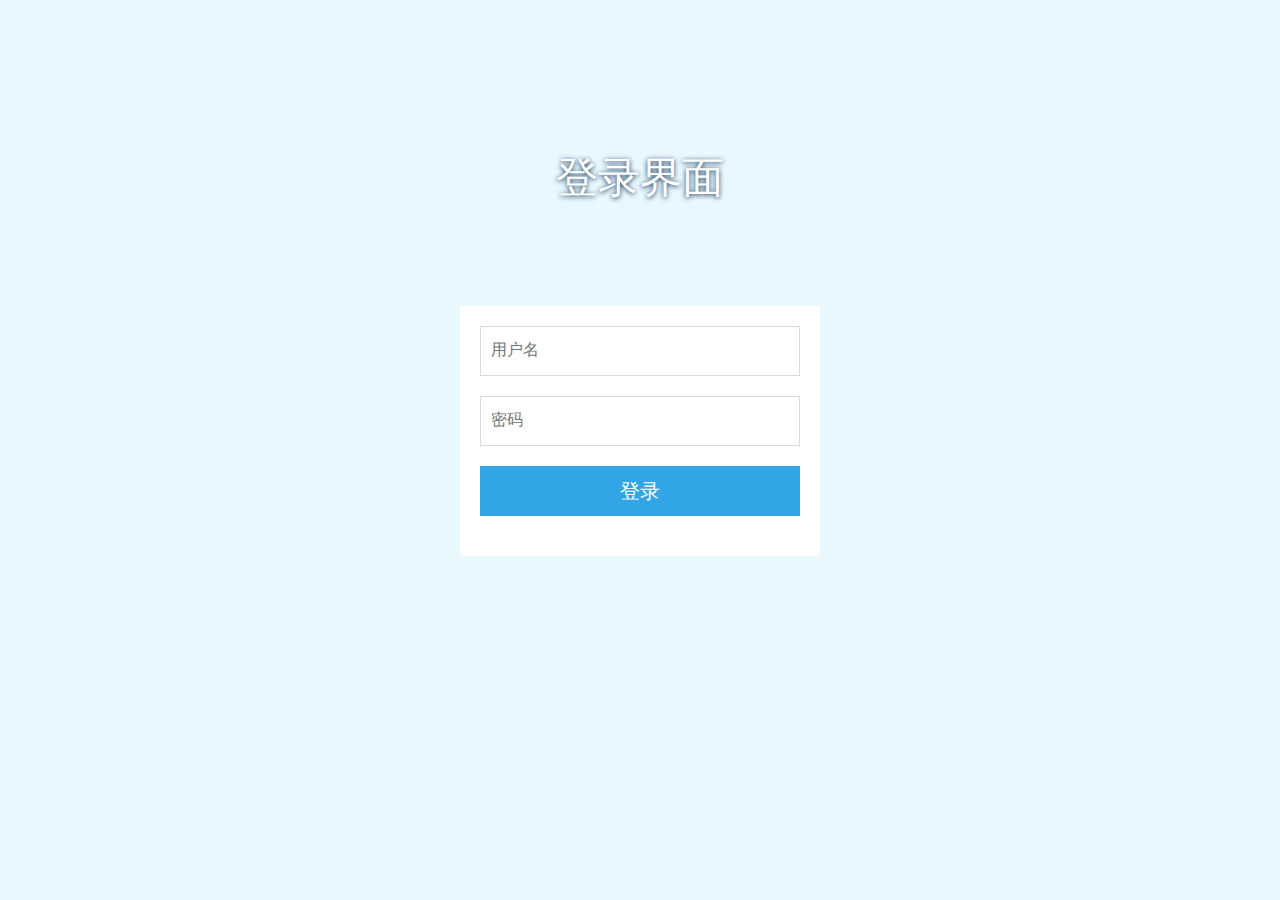
<file: src/webapp/login.html>
<!DOCTYPE html>
<html>
<head lang="en">
    <meta charset="UTF-8">
    <script type="text/javascript" src="commons/js/jquery/jquery-2.0.3.min.js"></script>
    <script type="text/javascript" src="commons/js/jquery/jquery.form.min.js"></script>
    <title>登录界面</title>
    <link rel="stylesheet" href="commons/css/login.css">
    <link rel="stylesheet" href="commons/css/config.css">
    <script type="text/javascript" src="commons/js/config.js"></script>
    <script type="text/javascript" src="commons/js/login.js"></script>
</head>
<style>
    *{
        margin:0;
        padding:0;
        border:0;
        list-style:none;
        list-style-image:none;
        list-style-type:none;
        box-sizing:border-box;
    }
    html, body {
        height: 100%;
    }
    body {
        margin: 0px;
        /*background: url(img/loginbg.png) center no-repeat;*/
    }
    .logo{
        text-align: center;
        font-size: 42px;
        color: #fff;
        padding-top: 150px;
        text-shadow: 0 1px 5px #002646;
    }
</style>
<body style="background-color: #e9f7ff">
<div class="logo">登录界面</div>

<form id="mainForm1" class="mainForm mainForm1" method="post">
    <!--<div class="number">-->
        <!--<a href="##" class="linkABlue">登录</a>-->
        <!--<span></span>-->
        <!--<a href="##" class="linkAGray number1">注册</a>-->
    <!--</div>-->
    <div class="normalInput">
        <input type="text" class="username" value=""  id="username" name="username"  placeholder="用户名">
    </div>
    <span class="error error1"></span>
    <div class="normalInput">
        <input type="password"  class="password" value=""  name="password" id="password" maxlength="16" autocomplete="off" placeholder="密码">
    </div>
    <span class="error error3"></span>
    <div class="rememberField">
    </div>
    <button type="button" class="fullBtnBlue" onclick="checkLogin()" > 登录</button>
</form>
<form id="#mainForm2" class="mainForm mainForm2">
    <div class="number">
        <a href="##" class="linkABlue2 number2">登录</a>
        <span></span>
        <a href="##" class="linkAGray2">注册</a>
    </div>
    <div class="normalInput">
        <input type="text" class="name" maxlength="11" placeholder="用户名">
    </div>
    <div class="normalInput">
        <input type="text" class="phone" maxlength="11" placeholder="手机号码">
    </div>
    <span class="error error1"></span>
    <div class="normalInput">
        <input type="text" class="kapkey" maxlength="6" placeholder="验证码">
        <span class="formLine"></span>
        <a href="##" id="getKey" class="linkABlue">获取验证码</a>
    </div>
    <span class="error error2"></span>
    <div class="normalInput">
        <input type="text" class="password" maxlength="16" autocomplete="off" placeholder="密码">
        <input type="password" class="password1" maxlength="16" autocomplete="off" placeholder="密码">
        <a id="pwdBtn1" href="##" class="pwdBtnShow" isshow="false">
            <i class="i_icon"></i>
        </a>
    </div>
    <a href="##" class="fullBtnBlue">注册</a>
</form>
</body>
</html>
</file>
<file: src/webapp/commons/css/login.css>
*{ margin: 0;padding: 0;}
li,ul{list-style: none;}
img,input{border: 0;}
a{text-decoration: none;}
body{font-family: "微软雅黑","Microsoft Yahei",Arial,Helvetica,sans-serif,"宋体";font-size: 14px;color: #515151;}
body input, body textarea {font-family: "微软雅黑","Microsoft Yahei",Arial,Helvetica,sans-serif,"宋体";background-color: white;outline: none;}

.mainForm{margin-top: 100px;width: 360px;margin: 100px auto 0px;overflow: hidden;background: #fff;padding:20px;}
.number{font-size: 20px;margin-left: -5px;margin-bottom: 30px;width: 350px;text-align: center;}
.number a{color: #515151;}
.linkABlue:visited {color: #00a7ea;}
.linkAGray:hover{color: #2b2b2b;}
.number span{color: #d9d9d9;display: inline-block;border: 1px solid #dadada;border-left: 1px;height: 16px;line-height: 20px;margin-right: 50px;margin-left: 50px;}
.normalInput{float: left;position: relative;display: inline-block;padding: 0px 10px;width: 320px;height: 50px;line-height: 22px;font-size: 16px;margin-bottom: 20px;border: 1px solid #dadada;outline: none;color: #474747;overflow: visible;}
.error{display: none;margin-left: 0px;margin-bottom: 20px;color: red;float: left;}
.errorC{ margin-bottom: 10px;border-color: red;color: red;}
.normalInput input{font-size: 16px;width: 100%;height: 45px;}
.pwdBtnShow{outline: none;position: relative;display: inline-block;width: 30px;height: 30px;cursor: pointer;overflow: hidden;float: right;margin-right: 5px;}
#pwdBtn {margin-top: 13px;margin-bottom: 10px;}
.pwdBtnShow i{background-image:url("../image/login/elements.png");background-position: -30px -93px; background-repeat: no-repeat;}


.formLine{color: #d9d9d9;height: 40px;display: inline-block;border-left: 1px solid #dadada;position: absolute;right: 100px;top: 5px;}
#getKey{width: 80px;border: none;outline: none;height: 50px;line-height: 50px;font-size: 16px;position: absolute;right: 10px;top: 0px;}
.i_icon{display: inline-block;width: 100%;height: 100%;overflow: hidden;}
.normalInput .password{float: left;width: 200px;}
.normalInput .password1{float: left;width: 200px;display: none;}

.rememberField{margin-bottom: 30px;height: 20px;line-height: 20px;float: left;display: block;}
.fullBtnBlue{display: inline-block;height: 50px;width: 320px;font-size: 20px;line-height: 50px;text-align: center;margin-bottom: 20px;outline: none;cursor: pointer;background-color: #32a5e7;color: #fff;}

/*mainForm2*/
.linkAGray2:visited {color: #00a7ea;}
.linkABlue2:hover{color: #2b2b2b;}
.grayTip {height: 50px;line-height: 50px;vertical-align: top;display: inline-block;color: #7f7f7f;}
/*mainForm2end*/
.mainForm2{display: none;}
</file>
<file: src/webapp/commons/css/config.css>
/*滚动条整体样式*/
::-webkit-scrollbar {
    width: 10px;
    height: 1px;
}
::-webkit-scrollbar-thumb {
    border-radius: 10px;
    -webkit-box-shadow: inset 0 0 5px rgba(0, 0, 0, 0.2);
    background: #6f8294;
}
::-webkit-scrollbar-track {
    -webkit-box-shadow: inset 0 0 1px rgba(0, 0, 0, 0);
    border-radius: 10px;
    background: #ccc;
}
</file>
